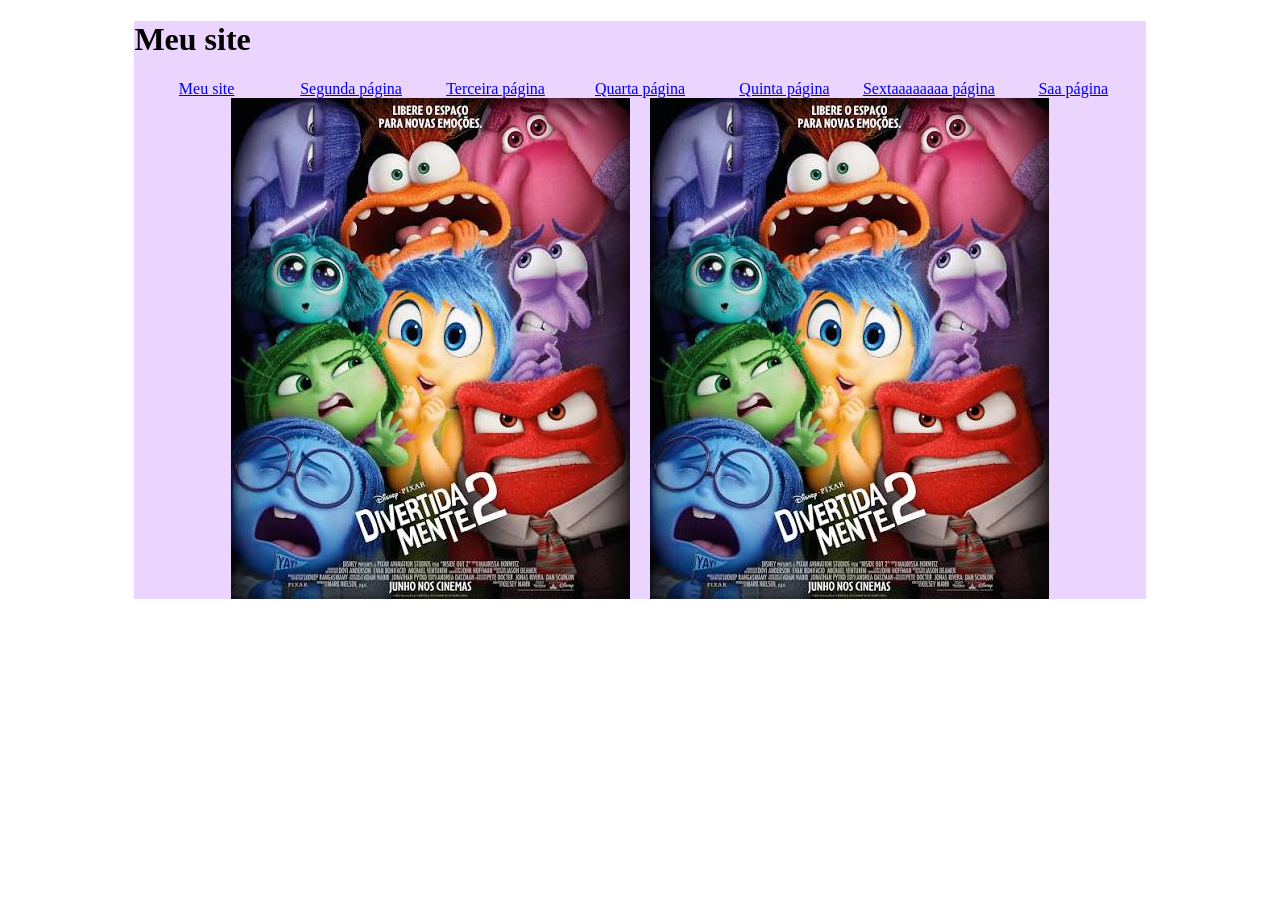
<file: index.html>
<!DOCTYPE html>
<html>

<head>
    <meta charset="UTF-8">
    <meta name="viewport" content="width=device-width, initial-scale=1.0">
    <title> Minha primeira página </title>
    <link rel="stylesheet" href="css/style.css">
</head>

<body>

    <div class="container">
        <h1>Meu site</h1>
        <div class="menu">
            <a href="sobre.html">Meu site</a>
            <a href="https://www.google.com/?hl=pt_br">Segunda página</a>
            <a href="https://www.google.com/?hl=pt_br">Terceira página</a>
            <a href="https://www.google.com/?hl=pt_br">Quarta página</a>
            <a href="https://www.google.com/?hl=pt_br">Quinta página</a>
            <a href="https://www.google.com/?hl=pt_br">Sextaaaaaaaa página</a>
            <a href="https://www.google.com/?hl=pt_br">Saa página</a>
        </div>

        <div class="conteudo-imagem">
            <img src="img/filme1.jpg">
            <img src="img/filme1.jpg">
        </div>
    </div>


</body>

</html>
</file>
<file: css/style.css>
.minhacaixa{
    margin: 100px;
    padding: 20px;
    box-sizing: border-box;
    background-color: rgb(211, 211, 255);
    color: #fff;
    width: 500px;
    height: 50px;
}

.container{
   width: 80%;
   margin: 0 auto;
   background-color: rgb(235, 213, 255);
}
.menu{
    display: flex;
    justify-content: space-between;
}

.menu a{
    flex: 1; 
    text-align: center;
}

.conteudo-imagem{
    display: flex;
    justify-content: center; 
    gap: 20px;
}
</file>
